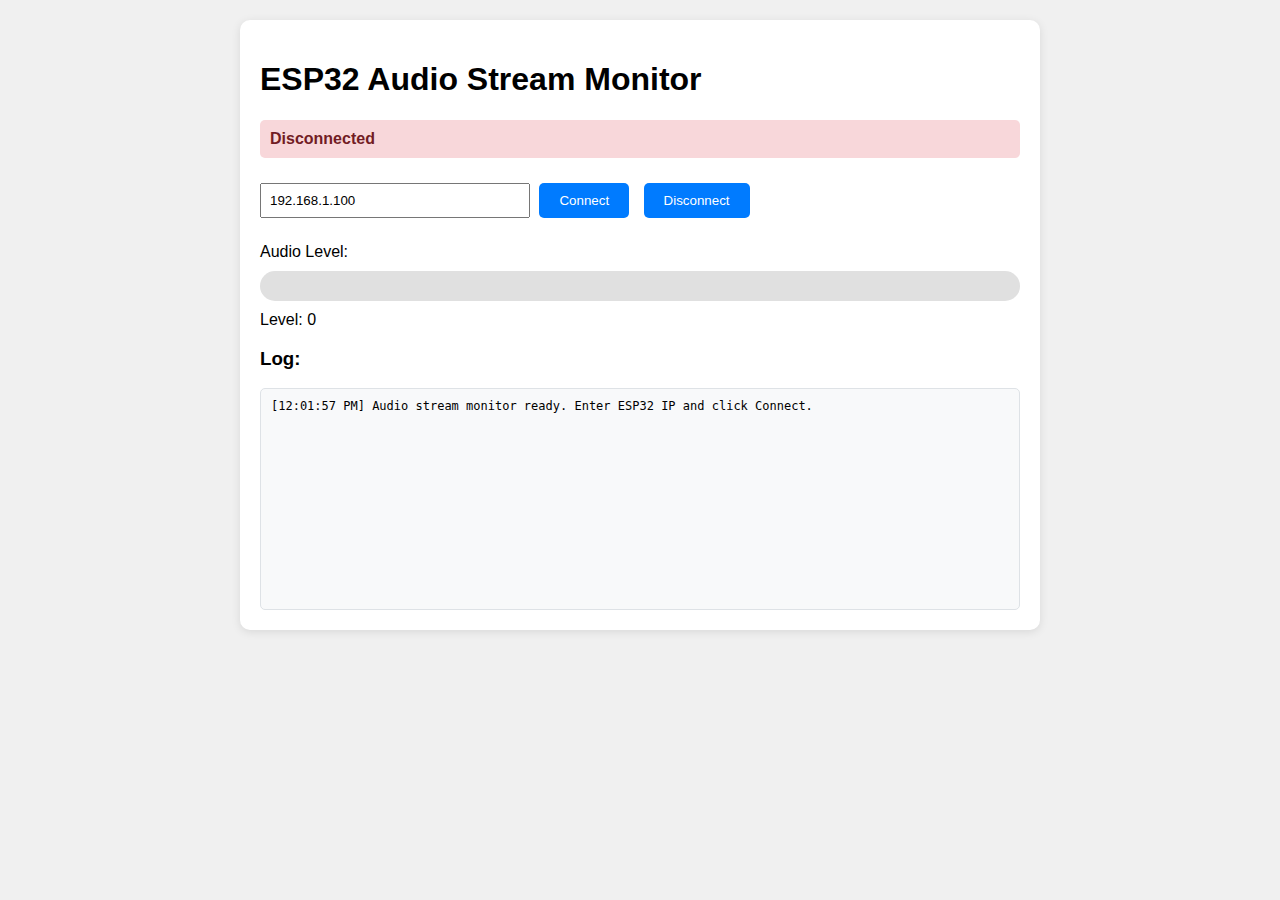
<file: snippets/audio_client.html>
<!DOCTYPE html>
<html>
<head>
    <title>ESP32 Audio Stream Monitor</title>
    <style>
        body {
            font-family: Arial, sans-serif;
            max-width: 800px;
            margin: 0 auto;
            padding: 20px;
            background-color: #f0f0f0;
        }
        .container {
            background-color: white;
            padding: 20px;
            border-radius: 10px;
            box-shadow: 0 2px 10px rgba(0,0,0,0.1);
        }
        .status {
            padding: 10px;
            margin: 10px 0;
            border-radius: 5px;
            font-weight: bold;
        }
        .connected { background-color: #d4edda; color: #155724; }
        .disconnected { background-color: #f8d7da; color: #721c24; }
        .level-meter {
            width: 100%;
            height: 30px;
            background-color: #e0e0e0;
            border-radius: 15px;
            overflow: hidden;
            margin: 10px 0;
        }
        .level-bar {
            height: 100%;
            background: linear-gradient(to right, #4CAF50, #FFC107, #FF5722);
            transition: width 0.1s ease;
            width: 0%;
        }
        .controls {
            margin: 20px 0;
        }
        button {
            background-color: #007bff;
            color: white;
            border: none;
            padding: 10px 20px;
            border-radius: 5px;
            cursor: pointer;
            margin: 5px;
        }
        button:hover { background-color: #0056b3; }
        button:disabled { background-color: #6c757d; cursor: not-allowed; }
        #log {
            background-color: #f8f9fa;
            border: 1px solid #dee2e6;
            border-radius: 5px;
            padding: 10px;
            height: 200px;
            overflow-y: auto;
            font-family: monospace;
            font-size: 12px;
        }
    </style>
</head>
<body>
    <div class="container">
        <h1>ESP32 Audio Stream Monitor</h1>
        
        <div id="status" class="status disconnected">Disconnected</div>
        
        <div class="controls">
            <input type="text" id="ipAddress" placeholder="ESP32 IP Address (e.g., 192.168.1.100)" style="width: 250px; padding: 8px;">
            <button onclick="connect()">Connect</button>
            <button onclick="disconnect()">Disconnect</button>
        </div>
        
        <div>
            <label>Audio Level:</label>
            <div class="level-meter">
                <div class="level-bar" id="levelBar"></div>
            </div>
            <div id="levelText">Level: 0</div>
        </div>
        
        <div>
            <h3>Log:</h3>
            <div id="log"></div>
        </div>
    </div>

    <script>
        let ws = null;
        let isConnected = false;
        
        function log(message) {
            const logDiv = document.getElementById('log');
            const time = new Date().toLocaleTimeString();
            logDiv.innerHTML += `[${time}] ${message}<br>`;
            logDiv.scrollTop = logDiv.scrollHeight;
        }
        
        function updateStatus(connected) {
            const statusDiv = document.getElementById('status');
            isConnected = connected;
            if (connected) {
                statusDiv.className = 'status connected';
                statusDiv.textContent = 'Connected';
            } else {
                statusDiv.className = 'status disconnected';
                statusDiv.textContent = 'Disconnected';
            }
        }
        
        function connect() {
            const ip = document.getElementById('ipAddress').value;
            if (!ip) {
                alert('Please enter ESP32 IP address');
                return;
            }
            
            if (ws) {
                ws.close();
            }
            
            log(`Connecting to ws://${ip}:81`);
            ws = new WebSocket(`ws://${ip}:81`);
            
            ws.onopen = function() {
                log('Connected to ESP32');
                updateStatus(true);
            };
            
            ws.onclose = function() {
                log('Connection closed');
                updateStatus(false);
            };
            
            ws.onerror = function(error) {
                log('Connection error: ' + error);
                updateStatus(false);
            };
            
            ws.onmessage = function(event) {
                if (event.data instanceof Blob) {
                    // Binary audio data
                    event.data.arrayBuffer().then(buffer => {
                        const samples = new Int16Array(buffer);
                        let max = 0;
                        let sum = 0;
                        
                        for (let i = 0; i < samples.length; i++) {
                            const abs = Math.abs(samples[i]);
                            if (abs > max) max = abs;
                            sum += abs;
                        }
                        
                        const avg = sum / samples.length;
                        const percentage = Math.min((max / 32767) * 100, 100);
                        
                        document.getElementById('levelBar').style.width = percentage + '%';
                        document.getElementById('levelText').textContent = `Level: ${Math.round(avg)} (Peak: ${max})`;
                    });
                } else {
                    // Text message
                    log('Received: ' + event.data);
                }
            };
        }
        
        function disconnect() {
            if (ws) {
                ws.close();
                ws = null;
                log('Disconnected');
                updateStatus(false);
            }
        }
        
        // Auto-populate with common ESP32 IP range
        document.getElementById('ipAddress').value = '192.168.1.100';
        
        log('Audio stream monitor ready. Enter ESP32 IP and click Connect.');
    </script>
</body>
</html>
</file>
